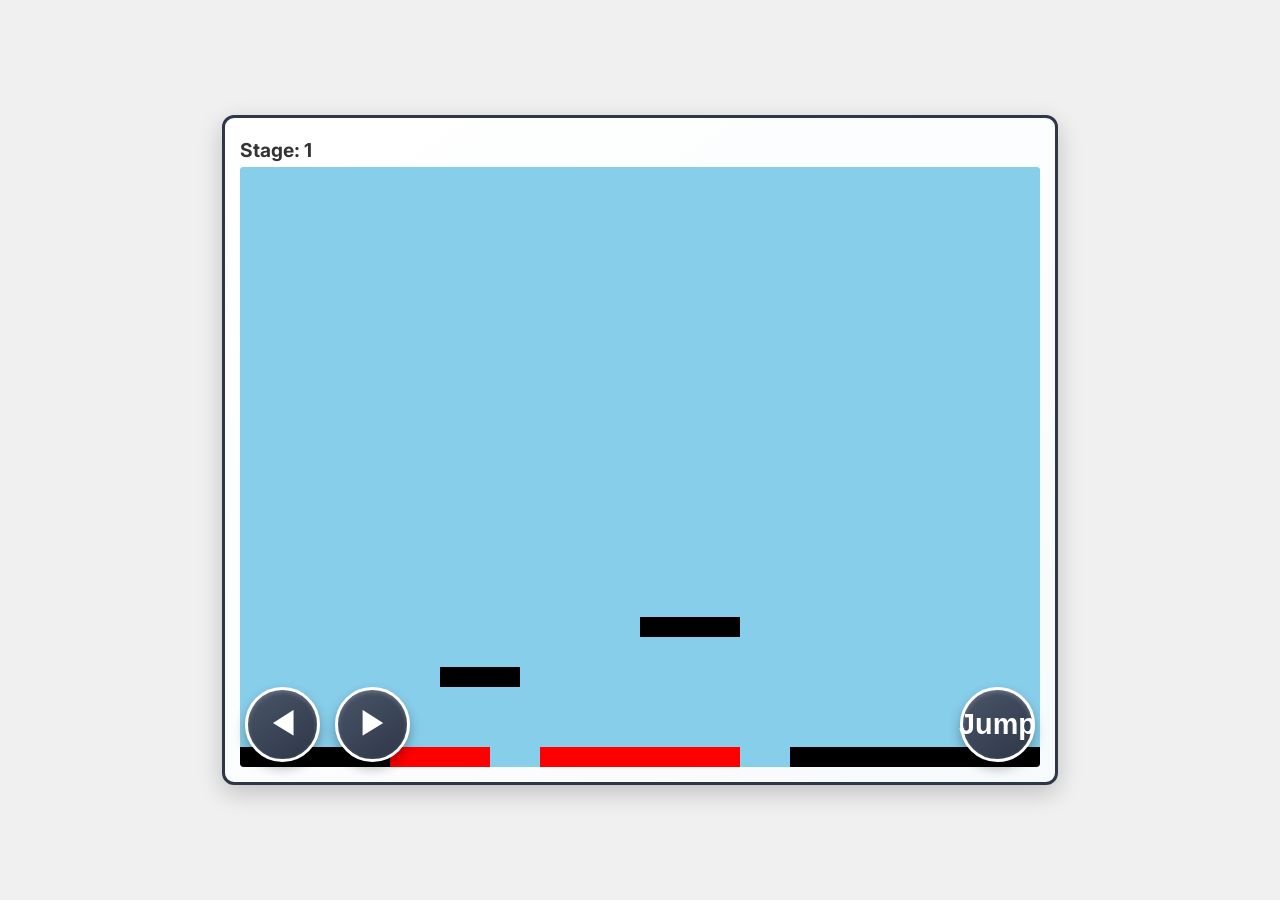
<file: inex.html>
<!DOCTYPE html>
<html lang="ja">
<head>
    <meta charset="UTF-8">
    <meta name="viewport" content="width=device-width, initial-scale=1.0">
    <title>ゲーム</title>
    <link href="https://fonts.googleapis.com/css2?family=Inter:wght@400;700&display=swap" rel="stylesheet">
    <style>
        body {
            font-family: 'Inter', sans-serif;
            display: flex;
            justify-content: center;
            align-items: center;
            min-height: 100vh;
            margin: 0;
            background-color: #f0f0f0;
            overflow: hidden;
            -webkit-user-select: none;
            -moz-user-select: none;
            -ms-user-select: none;
            user-select: none;
            -webkit-tap-highlight-color: transparent;
        }

        #game-container {
            border: 3px solid #2d3748;
            border-radius: 12px;
            box-shadow: 0 8px 25px rgba(0, 0, 0, 0.2);
            background: linear-gradient(145deg, #ffffff, #f7fafc);
            display: flex;
            flex-direction: column;
            align-items: center;
            padding: 15px;
            /* Responsive sizing */
            width: 90vw; /* Take up 90% of viewport width */
            max-width: 800px; /* But not larger than original game width */
            aspect-ratio: 4 / 3; /* Maintain 4:3 aspect ratio (800/600) */
            height: auto; /* Let height adjust based on aspect ratio */
            position: relative; /* For absolute positioning of controls */
        }

        canvas {
            background-color: #87CEEB;
            display: block;
            border-radius: 4px;
            touch-action: none;
            /* Fill the container */
            width: 100%;
            height: 100%;
        }

        #game-info {
            width: 100%;
            display: flex;
            justify-content: space-between;
            align-items: center;
            padding: 5px 10px;
            font-size: 1.2em; /* This font size will not scale with canvas, but with viewport */
            font-weight: bold;
            color: #333;
        }

        #game-clear-screen {
            position: absolute;
            top: 0;
            left: 0;
            width: 100%;
            height: 100%;
            background-color: rgba(0, 0, 0, 0.7);
            color: white;
            display: flex;
            flex-direction: column;
            justify-content: center;
            align-items: center;
            font-size: 2em;
            text-align: center;
            z-index: 100;
            border-radius: 8px;
        }

        #game-clear-screen p {
            margin: 10px 0;
            padding: 10px 20px;
            background-color: rgba(255, 255, 255, 0.1);
            border-radius: 5px;
        }

        /* On-screen controls styling */
        #on-screen-controls {
            position: absolute;
            bottom: 20px; /* Adjust as needed */
            left: 0;
            right: 0;
            padding: 0 20px;
            display: flex; /* Initially visible */
            justify-content: space-between;
            align-items: flex-end;
            z-index: 50; /* Above canvas, below clear screen */
            /* pointer-events is controlled by JS now */
        }

        #left-right-buttons {
            display: flex;
            gap: 15px; /* Space between left and right buttons */
        }

        .control-button {
            background: linear-gradient(145deg, #4a5568, #2d3748);
            color: white;
            border: 3px solid #ffffff;
            border-radius: 50%; /* Make them round */
            width: 75px; /* Size for touch targets */
            height: 75px;
            font-size: 1.8em;
            font-weight: bold;
            display: flex;
            justify-content: center;
            align-items: center;
            cursor: pointer;
            transition: all 0.2s ease;
            -webkit-tap-highlight-color: transparent; /* Remove tap highlight */
            box-shadow: 0 6px 12px rgba(0, 0, 0, 0.3), inset 0 2px 4px rgba(255, 255, 255, 0.2);
        }

        .control-button:active {
            background: linear-gradient(145deg, #2d3748, #1a202c);
            transform: scale(0.95) translateY(2px);
            box-shadow: 0 3px 6px rgba(0, 0, 0, 0.3), inset 0 2px 4px rgba(255, 255, 255, 0.1);
        }
    </style>
</head>
<body>
    <div id="game-container">
        <div id="game-info">
            <span id="stage-display">Stage: 1</span>
        </div>
        <canvas id="gameCanvas"></canvas>

        <!-- On-screen control buttons -->
        <div id="on-screen-controls">
            <div id="left-right-buttons">
                <button id="leftButton" class="control-button">◀</button>
                <button id="rightButton" class="control-button">▶</button>
            </div>
            <button id="jumpButton" class="control-button">Jump</button>
        </div>

        <div id="game-clear-screen" style="display:none;">
            <p>ゲームクリア！</p>
            <p>Enterキーで再スタート</p>
        </div>
    </div>

    <script>
        const canvas = document.getElementById('gameCanvas');
        const ctx = canvas.getContext('2d');
        const stageDisplay = document.getElementById('stage-display');
        const gameClearScreen = document.getElementById('game-clear-screen');

        // Get on-screen control elements
        const leftButton = document.getElementById('leftButton');
        const rightButton = document.getElementById('rightButton');
        const jumpButton = document.getElementById('jumpButton');
        // Fix: Changed 'onScreenControls' to 'on-screen-controls' to match HTML ID
        const onScreenControls = document.getElementById('on-screen-controls');

        // Internal game world dimensions (fixed, for game logic)
        const GAME_WORLD_WIDTH = 800;
        const GAME_WORLD_HEIGHT = 600;

        // Physics constants remain relative to game world
        const ACC = 0.5;
        const FRIC = -0.15;
        const PLAYER_START_Y_OFFSET = 50;

        // Game state constants
        const GAME_STATE_PLAYING = 0;
        const GAME_STATE_CLEAR = 1;

        let gameState = GAME_STATE_PLAYING;
        // True if the current input mode is keyboard, false for touch/mouse, or gamepad
        let inputMode = 'touch'; // 'touch', 'keyboard', 'gamepad'

        // Gamepad related variables
        let gamepadIndex = null; // Stores the index of the connected gamepad

        // Function to update canvas drawing dimensions
        function updateCanvasDrawingSize() {
            // Set the canvas element's internal resolution to its displayed size
            canvas.width = canvas.clientWidth;
            canvas.height = canvas.clientHeight;
        }

        // Initial setup
        updateCanvasDrawingSize();
        window.addEventListener('resize', updateCanvasDrawingSize);


        class Vec2 {
            constructor(x, y) {
                this.x = x;
                this.y = y;
            }
            add(other) {
                return new Vec2(this.x + other.x, this.y + other.y);
            }
            sub(other) {
                return new Vec2(this.x - other.x, this.y - other.y);
            }
            mul(scalar) {
                return new Vec2(this.x * scalar, this.y * scalar);
            }
            copy() {
                return new Vec2(this.x, this.y);
            }
        }

        class Player {
            constructor() {
                this.width = 30;
                this.height = 30;
                this.color = '#3DFFD0';
                this.pos = new Vec2(0, 0);
                this.vel = new Vec2(0, 0);
                this.acc = new Vec2(0, 0);
                this.onGround = false;
            }

            draw() {
                // Calculate scaling factors for drawing
                const scaleX = canvas.width / GAME_WORLD_WIDTH;
                const scaleY = canvas.height / GAME_WORLD_HEIGHT;

                ctx.fillStyle = this.color;
                ctx.fillRect(
                    (this.pos.x - this.width / 2) * scaleX,
                    (this.pos.y - this.height / 2) * scaleY,
                    this.width * scaleX,
                    this.height * scaleY
                );
            }

            handleKeys(keysPressed) {
                this.acc.x = 0;
                if (keysPressed['ArrowLeft'] || keysPressed['a']) {
                    this.acc.x = -ACC * 1.5;
                }
                if (keysPressed['ArrowRight'] || keysPressed['d']) {
                    this.acc.x = ACC * 1.5;
                }
            }

            jump() {
                if (this.onGround) {
                    this.vel.y = -10;
                    this.onGround = false;
                }
            }

            update(platforms, spikes, gameManager, keysPressed) {
                this.handleKeys(keysPressed);
                this.acc.x += this.vel.x * FRIC;
                this.acc.y = ACC;

                this.vel.x += this.acc.x;
                this.pos.x += this.vel.x + 0.5 * this.acc.x;

                // Boundary checks relative to GAME_WORLD_WIDTH
                if (this.pos.x < this.width / 2) {
                    this.pos.x = this.width / 2;
                    this.vel.x = 0;
                }
                if (this.pos.x > GAME_WORLD_WIDTH - this.width / 2) {
                    gameManager.nextStage();
                    return;
                }

                platforms.forEach(platform => {
                    if (this.checkCollision(this.pos.x, this.pos.y, platform)) {
                        if (this.vel.x > 0) {
                            this.pos.x = platform.x - this.width / 2;
                        } else if (this.vel.x < 0) {
                            this.pos.x = platform.x + platform.width + this.width / 2;
                        }
                        this.vel.x = 0;
                    }
                });

                this.vel.y += this.acc.y;
                this.pos.y += this.vel.y + 0.5 * this.acc.y;
                
                this.onGround = false;
                platforms.forEach(platform => {
                    if (this.checkCollision(this.pos.x, this.pos.y, platform)) {
                        if (this.vel.y > 0) {
                            this.pos.y = platform.y - this.height / 2;
                            this.vel.y = 0;
                            this.onGround = true;
                        } else if (this.vel.y < 0) {
                            this.pos.y = platform.y + platform.height + this.height / 2;
                            this.vel.y = 0;
                        }
                    }
                });

                spikes.forEach(spike => {
                    if (this.checkCollision(this.pos.x, this.pos.y, spike)) {
                        gameManager.resetCurrentStage();
                        return;
                    }
                });

                // Fall detection relative to GAME_WORLD_HEIGHT
                if (this.pos.y > GAME_WORLD_HEIGHT + this.height / 2) {
                    gameManager.resetCurrentStage();
                    return;
                }
            }

            checkCollision(playerX, playerY, obj) {
                const playerLeft = playerX - this.width / 2;
                const playerRight = playerX + this.width / 2;
                const playerTop = playerY - this.height / 2;
                const playerBottom = playerY + this.height / 2;

                const objLeft = obj.x;
                const objRight = obj.x + obj.width;
                const objTop = obj.y;
                const objBottom = obj.y + obj.height;

                return playerRight > objLeft && playerLeft < objRight &&
                       playerBottom > objTop && playerTop < objBottom;
            }
        }

        class Platform {
            constructor(x, y, width, height) {
                this.x = x;
                this.y = y;
                this.width = width;
                this.height = height;
                this.color = '#000000';
            }

            draw() {
                const scaleX = canvas.width / GAME_WORLD_WIDTH;
                const scaleY = canvas.height / GAME_WORLD_HEIGHT;
                ctx.fillStyle = this.color;
                ctx.fillRect(this.x * scaleX, this.y * scaleY, this.width * scaleX, this.height * scaleY);
            }
        }

        class Spike {
            constructor(x, y, width, height) {
                this.x = x;
                this.y = y;
                this.width = width;
                this.height = height;
                this.color = '#FF0000';
            }

            draw() {
                const scaleX = canvas.width / GAME_WORLD_WIDTH;
                const scaleY = canvas.height / GAME_WORLD_HEIGHT;
                ctx.fillStyle = this.color;
                ctx.fillRect(this.x * scaleX, this.y * scaleY, this.width * scaleX, this.height * scaleY);
            }
        }

        class GameManager {
            constructor() {
                this.player = new Player();
                this.platforms = [];
                this.spikes = [];
                this.currentStageIndex = 0;
                this.playerStartPosCurrentStage = new Vec2(0, 0);

                this.BASE_STAGE_PATTERNS = [
                    // Stage 1: Basic platforms with a few gaps and spikes on the ground.
                    {
                        platforms: [
                            [0, GAME_WORLD_HEIGHT - 20, 150, 20],
                            [200, GAME_WORLD_HEIGHT - 100, 80, 20],
                            [400, GAME_WORLD_HEIGHT - 150, 100, 20],
                            [550, GAME_WORLD_HEIGHT - 20, 250, 20]
                        ],
                        spikes: [
                            [150, GAME_WORLD_HEIGHT - 20, 100, 20],
                            [300, GAME_WORLD_HEIGHT - 20, 200, 20]
                        ],
                        start_pos: new Vec2(50, GAME_WORLD_HEIGHT - PLAYER_START_Y_OFFSET)
                    },
                    // Stage 2: Longer ground platform with elevated platforms and a few ground spikes.
                    {
                        platforms: [
                            [0, GAME_WORLD_HEIGHT - 20, GAME_WORLD_WIDTH, 20],
                            [100, GAME_WORLD_HEIGHT - 100, 150, 20],
                            [300, GAME_WORLD_HEIGHT - 180, 120, 20],
                            [550, GAME_WORLD_HEIGHT - 100, 100, 20],
                            [700, GAME_WORLD_HEIGHT - 200, 80, 20]
                        ],
                        spikes: [
                            [200, GAME_WORLD_HEIGHT - 40, 50, 20],
                            [400, GAME_WORLD_HEIGHT - 140, 50, 20]
                        ],
                        start_pos: new Vec2(50, GAME_WORLD_HEIGHT - PLAYER_START_Y_OFFSET)
                    },
                    // Stage 3: Multiple elevated platforms with varying heights and scattered spikes.
                    {
                        platforms: [
                            [0, GAME_WORLD_HEIGHT - 20, GAME_WORLD_WIDTH, 20],
                            [50, GAME_WORLD_HEIGHT - 150, 100, 20],
                            [250, GAME_WORLD_HEIGHT - 250, 150, 20],
                            [450, GAME_WORLD_HEIGHT - 150, 100, 20],
                            [600, GAME_WORLD_HEIGHT - 300, 180, 20]
                        ],
                        spikes: [
                            [100, GAME_WORLD_HEIGHT - 40, 50, 20],
                            [300, GAME_WORLD_HEIGHT - 200, 50, 20],
                            [650, GAME_WORLD_HEIGHT - 40, 50, 20]
                        ],
                        start_pos: new Vec2(50, GAME_WORLD_HEIGHT - PLAYER_START_Y_OFFSET)
                    },
                    // Stage 4: Ground level with several spike pits. Requires precise jumps.
                    {
                        platforms: [
                            [0, GAME_WORLD_HEIGHT - 20, 100, 20],
                            [200, GAME_WORLD_HEIGHT - 20, 100, 20],
                            [400, GAME_WORLD_HEIGHT - 20, 100, 20],
                            [600, GAME_WORLD_HEIGHT - 20, 200, 20]
                        ],
                        spikes: [
                            [100, GAME_WORLD_HEIGHT - 20, 100, 20],
                            [300, GAME_WORLD_HEIGHT - 20, 100, 20],
                            [500, GAME_WORLD_HEIGHT - 20, 100, 20]
                        ],
                        start_pos: new Vec2(50, GAME_WORLD_HEIGHT - PLAYER_START_Y_OFFSET)
                    },
                    // Stage 5: Ascending platforms with spikes below, requiring careful vertical movement.
                    {
                        platforms: [
                            [0, GAME_WORLD_HEIGHT - 20, 100, 20],
                            [150, GAME_WORLD_HEIGHT - 80, 100, 20],
                            [300, GAME_WORLD_HEIGHT - 140, 100, 20],
                            [450, GAME_WORLD_HEIGHT - 200, 100, 20],
                            [600, GAME_WORLD_HEIGHT - 260, 150, 20]
                        ],
                        spikes: [
                            [100, GAME_WORLD_HEIGHT - 40, 20, 20],
                            [200, GAME_WORLD_HEIGHT - 100, 20, 20],
                            [350, GAME_WORLD_HEIGHT - 160, 20, 20]
                        ],
                        start_pos: new Vec2(50, GAME_WORLD_HEIGHT - PLAYER_START_Y_OFFSET)
                    },
                    // Stage 6: Mixed height platforms with spikes strategically placed.
                    {
                        platforms: [
                            [0, GAME_WORLD_HEIGHT - 20, 150, 20],
                            [200, GAME_WORLD_HEIGHT - 100, 100, 20],
                            [350, GAME_WORLD_HEIGHT - 20, 150, 20],
                            [550, GAME_WORLD_HEIGHT - 100, 100, 20],
                            [700, GAME_WORLD_HEIGHT - 180, 100, 20]
                        ],
                        spikes: [
                            [100, GAME_WORLD_HEIGHT - 40, 50, 20],
                            [225, GAME_WORLD_HEIGHT - 120, 50, 20],
                            [400, GAME_WORLD_HEIGHT - 40, 50, 20]
                        ],
                        start_pos: new Vec2(50, GAME_WORLD_HEIGHT - PLAYER_START_Y_OFFSET)
                    },
                    // Stage 7: Alternating high and low platforms with spikes.
                    {
                        platforms: [
                            [0, GAME_WORLD_HEIGHT - 20, 100, 20],
                            [150, GAME_WORLD_HEIGHT - 100, 100, 20],
                            [300, GAME_WORLD_HEIGHT - 20, 100, 20],
                            [450, GAME_WORLD_HEIGHT - 100, 100, 20],
                            [600, GAME_WORLD_HEIGHT - 20, 200, 20]
                        ],
                        spikes: [
                            [175, GAME_WORLD_HEIGHT - 120, 50, 20],
                            [325, GAME_WORLD_HEIGHT - 40, 50, 20],
                            [475, GAME_WORLD_HEIGHT - 120, 50, 20]
                        ],
                        start_pos: new Vec2(50, GAME_WORLD_HEIGHT - PLAYER_START_Y_OFFSET)
                    },
                    // Stage 8: Stepping stone platforms with spikes in between.
                    {
                        platforms: [
                            [0, GAME_WORLD_HEIGHT - 20, 100, 20],
                            [150, GAME_WORLD_HEIGHT - 80, 80, 20],
                            [280, GAME_WORLD_HEIGHT - 140, 80, 20],
                            [410, GAME_WORLD_HEIGHT - 200, 80, 20],
                            [540, GAME_WORLD_HEIGHT - 260, 100, 20],
                            [680, GAME_WORLD_HEIGHT - 320, 120, 20]
                        ],
                        spikes: [
                            [100, GAME_WORLD_HEIGHT - 20, 50, 20],
                            [230, GAME_WORLD_HEIGHT - 80, 50, 20],
                            [360, GAME_WORLD_HEIGHT - 140, 50, 20],
                            [490, GAME_WORLD_HEIGHT - 200, 50, 20],
                            [620, GAME_WORLD_HEIGHT - 260, 50, 20]
                        ],
                        start_pos: new Vec2(50, GAME_WORLD_HEIGHT - PLAYER_START_Y_OFFSET)
                    },
                    // Stage 9: Narrow platforms with spikes in gaps, challenging precision.
                    {
                        platforms: [
                            [0, GAME_WORLD_HEIGHT - 20, 80, 20],
                            [150, GAME_WORLD_HEIGHT - 80, 60, 20],
                            [280, GAME_WORLD_HEIGHT - 140, 60, 20],
                            [400, GAME_WORLD_HEIGHT - 200, 60, 20],
                            [550, GAME_WORLD_HEIGHT - 260, 80, 20],
                            [700, GAME_WORLD_HEIGHT - 320, 100, 20]
                        ],
                        spikes: [
                            [100, GAME_WORLD_HEIGHT - 40, 50, 20],
                            [220, GAME_WORLD_HEIGHT - 100, 60, 20],
                            [370, GAME_WORLD_HEIGHT - 160, 50, 20],
                            [480, GAME_WORLD_HEIGHT - 220, 70, 20]
                        ],
                        start_pos: new Vec2(40, GAME_WORLD_HEIGHT - PLAYER_START_Y_OFFSET)
                    },
                    // Stage 10: V-shaped spike pits on the ground.
                    {
                        platforms: [
                            [0, GAME_WORLD_HEIGHT - 20, 80, 20],
                            [150, GAME_WORLD_HEIGHT - 100, 50, 20],
                            [250, GAME_WORLD_HEIGHT - 180, 50, 20],
                            [350, GAME_WORLD_HEIGHT - 260, 50, 20],
                            [450, GAME_WORLD_HEIGHT - 180, 50, 20],
                            [550, GAME_WORLD_HEIGHT - 100, 50, 20],
                            [650, GAME_WORLD_HEIGHT - 20, 150, 20]
                        ],
                        spikes: [
                            [80, GAME_WORLD_HEIGHT - 20, 70, 20],
                            [200, GAME_WORLD_HEIGHT - 20, 50, 20],
                            [300, GAME_WORLD_HEIGHT - 20, 50, 20],
                            [400, GAME_WORLD_HEIGHT - 20, 50, 20],
                            [500, GAME_WORLD_HEIGHT - 20, 50, 20],
                            [600, GAME_WORLD_HEIGHT - 20, 50, 20]
                        ],
                        start_pos: new Vec2(40, GAME_WORLD_HEIGHT - PLAYER_START_Y_OFFSET)
                    },
                    // Stage 11: Ascending platforms with ground spikes.
                    {
                        platforms: [
                            [0, GAME_WORLD_HEIGHT - 20, 100, 20],
                            [200, GAME_WORLD_HEIGHT - 100, 80, 20],
                            [350, GAME_WORLD_HEIGHT - 180, 80, 20],
                            [500, GAME_WORLD_HEIGHT - 260, 80, 20],
                            [650, GAME_WORLD_HEIGHT - 20, 150, 20]
                        ],
                        spikes: [
                            [100, GAME_WORLD_HEIGHT - 20, 100, 20],
                            [280, GAME_WORLD_HEIGHT - 20, 70, 20],
                            [430, GAME_WORLD_HEIGHT - 20, 70, 20],
                            [580, GAME_WORLD_HEIGHT - 20, 70, 20]
                        ],
                        start_pos: new Vec2(50, GAME_WORLD_HEIGHT - PLAYER_START_Y_OFFSET)
                    },
                    // Stage 12: Stair-like platforms with small spikes on each step.
                    {
                        platforms: [
                            [0, GAME_WORLD_HEIGHT - 20, 80, 20],
                            [100, GAME_WORLD_HEIGHT - 60, 80, 20],
                            [200, GAME_WORLD_HEIGHT - 100, 80, 20],
                            [300, GAME_WORLD_HEIGHT - 140, 80, 20],
                            [400, GAME_WORLD_HEIGHT - 180, 80, 20],
                            [500, GAME_WORLD_HEIGHT - 220, 80, 20],
                            [600, GAME_WORLD_HEIGHT - 260, 200, 20]
                        ],
                        spikes: [
                            [80, GAME_WORLD_HEIGHT - 40, 20, 20],
                            [150, GAME_WORLD_HEIGHT - 80, 20, 20],
                            [250, GAME_WORLD_HEIGHT - 120, 20, 20],
                            [350, GAME_WORLD_HEIGHT - 160, 20, 20],
                            [450, GAME_WORLD_HEIGHT - 200, 20, 20],
                            [550, GAME_WORLD_HEIGHT - 240, 20, 20]
                        ],
                        start_pos: new Vec2(40, GAME_WORLD_HEIGHT - PLAYER_START_Y_OFFSET)
                    },
                    // Stage 13: High platforms with spikes in the gaps, requiring long jumps.
                    {
                        platforms: [
                            [0, GAME_WORLD_HEIGHT - 20, 100, 20],
                            [150, GAME_WORLD_HEIGHT - 100, 80, 20],
                            [300, GAME_WORLD_HEIGHT - 180, 80, 20],
                            [450, GAME_WORLD_HEIGHT - 260, 80, 20],
                            [600, GAME_WORLD_HEIGHT - 340, 100, 20],
                            [700, GAME_WORLD_HEIGHT - 20, 100, 20]
                        ],
                        spikes: [
                            [100, GAME_WORLD_HEIGHT - 40, 50, 20],
                            [200, GAME_WORLD_HEIGHT - 120, 50, 20],
                            [350, GAME_WORLD_HEIGHT - 200, 50, 20],
                            [500, GAME_WORLD_HEIGHT - 280, 50, 20],
                            [650, GAME_WORLD_HEIGHT - 360, 50, 20]
                        ],
                        start_pos: new Vec2(50, GAME_WORLD_HEIGHT - PLAYER_START_Y_OFFSET)
                    },
                    // Stage 14: Descending platforms with spikes below.
                    {
                        platforms: [
                            [0, GAME_WORLD_HEIGHT - 20, 150, 20],
                            [200, GAME_WORLD_HEIGHT - 80, 100, 20],
                            [350, GAME_WORLD_HEIGHT - 140, 100, 20],
                            [500, GAME_WORLD_HEIGHT - 200, 100, 20],
                            [650, GAME_WORLD_HEIGHT - 260, 150, 20]
                        ],
                        spikes: [
                            [150, GAME_WORLD_HEIGHT - 40, 50, 20],
                            [300, GAME_WORLD_HEIGHT - 100, 50, 20],
                            [450, GAME_WORLD_HEIGHT - 160, 50, 20],
                            [600, GAME_WORLD_HEIGHT - 220, 50, 20]
                        ],
                        start_pos: new Vec2(50, GAME_WORLD_HEIGHT - PLAYER_START_Y_OFFSET)
                    },
                    // Stage 15: Small, scattered platforms with spikes, requiring precise movement.
                    {
                        platforms: [
                            [0, GAME_WORLD_HEIGHT - 20, 50, 20],
                            [100, GAME_WORLD_HEIGHT - 80, 50, 20],
                            [200, GAME_WORLD_HEIGHT - 140, 50, 20],
                            [300, GAME_WORLD_HEIGHT - 200, 50, 20],
                            [400, GAME_WORLD_HEIGHT - 260, 50, 20],
                            [500, GAME_WORLD_HEIGHT - 320, 50, 20],
                            [600, GAME_WORLD_HEIGHT - 380, 200, 20]
                        ],
                        spikes: [
                            [70, GAME_WORLD_HEIGHT - 40, 30, 20],
                            [170, GAME_WORLD_HEIGHT - 100, 30, 20],
                            [270, GAME_WORLD_HEIGHT - 160, 30, 20],
                            [370, GAME_WORLD_HEIGHT - 220, 30, 20],
                            [470, GAME_WORLD_HEIGHT - 280, 30, 20],
                            [570, GAME_WORLD_HEIGHT - 340, 30, 20]
                        ],
                        start_pos: new Vec2(25, GAME_WORLD_HEIGHT - PLAYER_START_Y_OFFSET)
                    },
                    // Stage 16: Ground platforms with gaps and elevated platforms in the middle.
                    {
                        platforms: [
                            [0, GAME_WORLD_HEIGHT - 20, 150, 20],
                            [250, GAME_WORLD_HEIGHT - 100, 100, 20],
                            [450, GAME_WORLD_HEIGHT - 100, 100, 20],
                            [650, GAME_WORLD_HEIGHT - 20, 150, 20]
                        ],
                        spikes: [
                            [150, GAME_WORLD_HEIGHT - 20, 100, 20],
                            [350, GAME_WORLD_HEIGHT - 20, 100, 20],
                            [550, GAME_WORLD_HEIGHT - 20, 100, 20]
                        ],
                        start_pos: new Vec2(50, GAME_WORLD_HEIGHT - PLAYER_START_Y_OFFSET)
                    },
                    // Stage 17: Similar to Stage 7 but with different spike placements.
                    {
                        platforms: [
                            [0, GAME_WORLD_HEIGHT - 20, 100, 20],
                            [150, GAME_WORLD_HEIGHT - 100, 100, 20],
                            [300, GAME_WORLD_HEIGHT - 180, 100, 20],
                            [450, GAME_WORLD_HEIGHT - 100, 100, 20],
                            [600, GAME_WORLD_HEIGHT - 20, 200, 20]
                        ],
                        spikes: [
                            [175, GAME_WORLD_HEIGHT - 120, 50, 20],
                            [325, GAME_WORLD_HEIGHT - 200, 50, 20],
                            [475, GAME_WORLD_HEIGHT - 120, 50, 20]
                        ],
                        start_pos: new Vec2(50, GAME_WORLD_HEIGHT - PLAYER_START_Y_OFFSET)
                    },
                    // Stage 18: Ascending stair-like platforms with more frequent small spikes.
                    {
                        platforms: [
                            [0, GAME_WORLD_HEIGHT - 20, 80, 20],
                            [80, GAME_WORLD_HEIGHT - 60, 80, 20],
                            [160, GAME_WORLD_HEIGHT - 100, 80, 20],
                            [240, GAME_WORLD_HEIGHT - 140, 80, 20],
                            [320, GAME_WORLD_HEIGHT - 180, 80, 20],
                            [400, GAME_WORLD_HEIGHT - 220, 80, 20],
                            [480, GAME_WORLD_HEIGHT - 260, 320, 20]
                        ],
                        spikes: [
                            [80, GAME_WORLD_HEIGHT - 40, 20, 20],
                            [120, GAME_WORLD_HEIGHT - 80, 20, 20],
                            [200, GAME_WORLD_HEIGHT - 120, 20, 20],
                            [280, GAME_WORLD_HEIGHT - 160, 20, 20],
                            [360, GAME_WORLD_HEIGHT - 200, 20, 20],
                            [440, GAME_WORLD_HEIGHT - 240, 20, 20]
                        ],
                        start_pos: new Vec2(40, GAME_WORLD_HEIGHT - PLAYER_START_Y_OFFSET)
                    },
                    // Stage 19: Long ground platform with multiple spike sections.
                    {
                        platforms: [
                            [0, GAME_WORLD_HEIGHT - 20, GAME_WORLD_WIDTH, 20]
                        ],
                        spikes: [
                            [100, GAME_WORLD_HEIGHT - 40, 30, 20],
                            [250, GAME_WORLD_HEIGHT - 40, 30, 20],
                            [400, GAME_WORLD_HEIGHT - 40, 30, 20],
                            [550, GAME_WORLD_HEIGHT - 40, 30, 20],
                            [700, GAME_WORLD_HEIGHT - 40, 30, 20]
                        ],
                        start_pos: new Vec2(50, GAME_WORLD_HEIGHT - PLAYER_START_Y_OFFSET)
                    },
                    // Stage 20: Ascending platforms with spikes in the gaps.
                    {
                        platforms: [
                            [0, GAME_WORLD_HEIGHT - 20, 80, 20],
                            [150, GAME_WORLD_HEIGHT - 80, 60, 20],
                            [280, GAME_WORLD_HEIGHT - 140, 60, 20],
                            [410, GAME_WORLD_HEIGHT - 200, 60, 20],
                            [540, GAME_WORLD_HEIGHT - 260, 80, 20],
                            [700, GAME_WORLD_HEIGHT - 320, 100, 20]
                        ],
                        spikes: [
                            [100, GAME_WORLD_HEIGHT - 20, 50, 20],
                            [200, GAME_WORLD_HEIGHT - 100, 50, 20],
                            [330, GAME_WORLD_HEIGHT - 160, 50, 20],
                            [460, GAME_WORLD_HEIGHT - 220, 50, 20],
                            [590, GAME_WORLD_HEIGHT - 280, 50, 20]
                        ],
                        start_pos: new Vec2(40, GAME_WORLD_HEIGHT - PLAYER_START_Y_OFFSET)
                    },
                    // Stage 21: Descending platforms with spikes below.
                    {
                        platforms: [
                            [0, GAME_WORLD_HEIGHT - 20, 80, 20],
                            [150, GAME_WORLD_HEIGHT - 80, 60, 20],
                            [300, GAME_WORLD_HEIGHT - 140, 60, 20],
                            [450, GAME_WORLD_HEIGHT - 200, 60, 20],
                            [600, GAME_WORLD_HEIGHT - 260, 80, 20],
                            [700, GAME_WORLD_HEIGHT - 320, 100, 20]
                        ],
                        spikes: [
                            [100, GAME_WORLD_HEIGHT - 40, 50, 20],
                            [220, GAME_WORLD_HEIGHT - 100, 60, 20],
                            [370, GAME_WORLD_HEIGHT - 160, 50, 20],
                            [480, GAME_WORLD_HEIGHT - 220, 70, 20]
                        ],
                        start_pos: new Vec2(40, GAME_WORLD_HEIGHT - PLAYER_START_Y_OFFSET)
                    },
                    // Stage 22: Small, evenly spaced platforms with spikes in between.
                    {
                        platforms: [
                            [0, GAME_WORLD_HEIGHT - 20, 50, 20],
                            [100, GAME_WORLD_HEIGHT - 20, 50, 20],
                            [200, GAME_WORLD_HEIGHT - 20, 50, 20],
                            [300, GAME_WORLD_HEIGHT - 20, 50, 20],
                            [400, GAME_WORLD_HEIGHT - 20, 50, 20],
                            [500, GAME_WORLD_HEIGHT - 20, 50, 20],
                            [600, GAME_WORLD_HEIGHT - 20, 50, 20],
                            [700, GAME_WORLD_HEIGHT - 20, 100, 20]
                        ],
                        spikes: [
                            [50, GAME_WORLD_HEIGHT - 20, 50, 20],
                            [150, GAME_WORLD_HEIGHT - 20, 50, 20],
                            [250, GAME_WORLD_HEIGHT - 20, 50, 20],
                            [350, GAME_WORLD_HEIGHT - 20, 50, 20],
                            [450, GAME_WORLD_HEIGHT - 20, 50, 20],
                            [550, GAME_WORLD_HEIGHT - 20, 50, 20],
                            [650, GAME_WORLD_HEIGHT - 20, 50, 20]
                        ],
                        start_pos: new Vec2(25, GAME_WORLD_HEIGHT - PLAYER_START_Y_OFFSET)
                    },
                    // Stage 23: V-shaped platforms with spikes, requiring precise jumps.
                    {
                        platforms: [
                            [0, GAME_WORLD_HEIGHT - 20, 50, 20],
                            [100, GAME_WORLD_HEIGHT - 100, 50, 20],
                            [200, GAME_WORLD_HEIGHT - 180, 50, 20],
                            [300, GAME_WORLD_HEIGHT - 240, 50, 20],
                            [400, GAME_WORLD_HEIGHT - 220, 50, 20],
                            [500, GAME_WORLD_HEIGHT - 120, 50, 20],
                            [600, GAME_WORLD_HEIGHT - 20, 200, 20]
                        ],
                        spikes: [
                            [50, GAME_WORLD_HEIGHT - 20, 50, 20],
                            [150, GAME_WORLD_HEIGHT - 20, 50, 20],
                            [250, GAME_WORLD_HEIGHT - 20, 50, 20],
                            [350, GAME_WORLD_HEIGHT - 20, 50, 20],
                            [450, GAME_WORLD_HEIGHT - 20, 50, 20],
                            [550, GAME_WORLD_HEIGHT - 20, 50, 20]
                        ],
                        start_pos: new Vec2(25, GAME_WORLD_HEIGHT - PLAYER_START_Y_OFFSET)
                    },
                    // Stage 24: Two long platforms, one with spikes, the other elevated with spikes.
                    {
                        platforms: [
                            [0, GAME_WORLD_HEIGHT - 20, GAME_WORLD_WIDTH, 20],
                            [0, GAME_WORLD_HEIGHT - 185, GAME_WORLD_WIDTH, 20] // Further moved down from -130 to -100
                        ],
                        spikes: [
                            [100, GAME_WORLD_HEIGHT - 40, 50, 20],
                            [150, GAME_WORLD_HEIGHT - 40, 50, 20],
                            [250, GAME_WORLD_HEIGHT - 40, 50, 20],
                            [350, GAME_WORLD_HEIGHT - 40, 50, 20],
                            [450, GAME_WORLD_HEIGHT - 40, 50, 20],
                            [550, GAME_WORLD_HEIGHT - 40, 50, 20],
                            [650, GAME_WORLD_HEIGHT - 40, 50, 20],
                            [50, GAME_WORLD_HEIGHT - 165, 50, 20], // Further moved down from -110 to -80
                            [150, GAME_WORLD_HEIGHT - 165, 50, 20],
                            [250, GAME_WORLD_HEIGHT - 165, 50, 20],
                            [350, GAME_WORLD_HEIGHT - 165, 50, 20],
                            [450, GAME_WORLD_HEIGHT - 165, 50, 20],
                            [550, GAME_WORLD_HEIGHT - 165, 50, 20],
                            [650, GAME_WORLD_HEIGHT - 165, 50, 20]
                        ],
                        start_pos: new Vec2(50, GAME_WORLD_HEIGHT - PLAYER_START_Y_OFFSET)
                    },
                    // Stage 25: Very high ascending platforms with spikes, requiring long and precise jumps.
                    {
                        platforms: [
                            [0, GAME_WORLD_HEIGHT - 20, 100, 20],
                            [150, GAME_WORLD_HEIGHT - 100, 60, 20],
                            [250, GAME_WORLD_HEIGHT - 150, 60, 20],
                            [350, GAME_WORLD_HEIGHT - 200, 60, 20], // Moved up from -260
                            [450, GAME_WORLD_HEIGHT - 240, 80, 20], // Moved up from -340
                            [600, GAME_WORLD_HEIGHT - 320, 100, 20]  // Moved up from -420
                        ],
                        spikes: [
                            [100, GAME_WORLD_HEIGHT - 40, 50, 20],
                            [200, GAME_WORLD_HEIGHT - 120, 50, 20],
                            [300, GAME_WORLD_HEIGHT - 170, 50, 20], // Moved up from -200
                            [400, GAME_WORLD_HEIGHT - 260, 50, 20], // Moved up from -280
                            [600, GAME_WORLD_HEIGHT - 320, 50, 20]  // Moved up from -360
                        ],
                        start_pos: new Vec2(50, GAME_WORLD_HEIGHT - PLAYER_START_Y_OFFSET)
                    }
                ];

                this.NUM_BASE_PATTERNS = this.BASE_STAGE_PATTERNS.length; // 修正: PATTERNS に修正
                this.TOTAL_STAGES = 25;

                this.loadStage(this.currentStageIndex);
            }

            loadStage(index) {
                if (index >= this.TOTAL_STAGES) {
                    gameState = GAME_STATE_CLEAR;
                    console.log("ゲームクリア！おめでとうございます！");
                    gameClearScreen.style.display = 'flex';
                    return;
                }

                this.currentStageIndex = index;
                stageDisplay.textContent = `Stage: ${this.currentStageIndex + 1}`;
                gameClearScreen.style.display = 'none'; // Ensure clear screen is hidden

                const stageConfig = this.BASE_STAGE_PATTERNS[index % this.NUM_BASE_PATTERNS];

                this.platforms = [];
                this.spikes = [];

                stageConfig.platforms.forEach(p => {
                    this.platforms.push(new Platform(p[0], p[1], p[2], p[3]));
                });

                stageConfig.spikes.forEach(s => {
                    this.spikes.push(new Spike(s[0], s[1], s[2], s[3]));
                });

                this.player.pos = stageConfig.start_pos.copy();
                this.player.vel = new Vec2(0, 0);
                this.player.acc = new Vec2(0, 0);
                this.player.onGround = false;
                this.playerStartPosCurrentStage = stageConfig.start_pos.copy();
            }

            nextStage() {
                this.loadStage(this.currentStageIndex + 1);
            }

            resetCurrentStage() {
                console.log(`リセット！ステージ ${this.currentStageIndex + 1} の最初に戻ります。`);
                this.player.pos = this.playerStartPosCurrentStage.copy();
                this.player.vel = new Vec2(0, 0);
                this.player.acc = new Vec2(0, 0);
                this.player.onGround = false;
                gameClearScreen.style.display = 'none'; // Ensure clear screen is hidden on reset
            }
        }

        const gameManager = new GameManager();
        const keysPressed = {};
        
        // Function to control button visibility and pointer events
        function setButtonVisibility(visible) {
            if (visible) {
                onScreenControls.style.display = 'flex';
                onScreenControls.style.pointerEvents = 'auto'; // Enable pointer events
            } else {
                onScreenControls.style.display = 'none';
                onScreenControls.style.pointerEvents = 'none'; // Disable pointer events
            }
        }

        // Initial state: buttons visible
        setButtonVisibility(true);

        // --- Gamepad Event Listeners ---
        window.addEventListener("gamepadconnected", (e) => {
            console.log("Gamepad connected at index %d: %s. %d buttons, %d axes.",
                e.gamepad.index, e.gamepad.id,
                e.gamepad.buttons.length, e.gamepad.axes.length);
            gamepadIndex = e.gamepad.index;
            inputMode = 'gamepad';
            setButtonVisibility(false); // Hide on-screen buttons when gamepad connects
        });

        window.addEventListener("gamepaddisconnected", (e) => {
            console.log("Gamepad disconnected from index %d: %s",
                e.gamepad.index, e.gamepad.id);
            if (gamepadIndex === e.gamepad.index) {
                gamepadIndex = null;
                inputMode = 'touch'; // Revert to touch mode if gamepad disconnected
                setButtonVisibility(true); // Show on-screen buttons
            }
        });

        // --- Keyboard Event Listeners ---
        document.addEventListener('keydown', (e) => {
            if (inputMode !== 'keyboard') { // Only switch mode if not already in keyboard mode
                inputMode = 'keyboard';
                setButtonVisibility(false); // Hide buttons
            }
            keysPressed[e.key] = true;
            if (gameState === GAME_STATE_PLAYING) {
                if (e.key === 'ArrowUp' || e.key === 'w') {
                    gameManager.player.jump();
                }
                if (e.key === ' ' && e.shiftKey) { // Debug next stage
                    gameManager.nextStage();
                }
            } else if (gameState === GAME_STATE_CLEAR) {
                gameClearScreen.style.display = 'none'; // Hide clear screen immediately on restart attempt
                gameManager.currentStageIndex = 0;
                gameState = GAME_STATE_PLAYING;
                gameManager.loadStage(gameManager.currentStageIndex);
            }
        });

        document.addEventListener('keyup', (e) => {
            keysPressed[e.key] = false;
            // Input mode is not changed on keyup, only on keydown or touch/gamepad input
        });

        // --- On-screen Button Event Handlers ---
        // Function to handle button press (both mouse and touch)
        function handleButtonPress(key) {
            if (gameState === GAME_STATE_PLAYING) {
                // If a button is pressed, assume touch mode and show buttons
                if (inputMode !== 'touch') {
                    inputMode = 'touch';
                    setButtonVisibility(true); // Show buttons
                }
                keysPressed[key] = true;
                if (key === 'ArrowUp') { // Only jump on press, not continuous hold
                    gameManager.player.jump();
                }
            }
        }

        // Function to handle button release (both mouse and touch)
        function handleButtonRelease(key) {
            if (gameState === GAME_STATE_PLAYING) {
                keysPressed[key] = false;
            }
        }

        // Attach event listeners for each on-screen button
        // Left Button
        leftButton.addEventListener('mousedown', () => handleButtonPress('ArrowLeft'));
        leftButton.addEventListener('mouseup', () => handleButtonRelease('ArrowLeft'));
        leftButton.addEventListener('mouseleave', () => handleButtonRelease('ArrowLeft')); // If mouse drags off button
        leftButton.addEventListener('touchstart', (e) => { e.preventDefault(); handleButtonPress('ArrowLeft'); }, { passive: false });
        leftButton.addEventListener('touchend', (e) => { e.preventDefault(); handleButtonRelease('ArrowLeft'); }, { passive: false });

        // Right Button
        rightButton.addEventListener('mousedown', () => handleButtonPress('ArrowRight'));
        rightButton.addEventListener('mouseup', () => handleButtonRelease('ArrowRight'));
        rightButton.addEventListener('mouseleave', () => handleButtonRelease('ArrowRight'));
        rightButton.addEventListener('touchstart', (e) => { e.preventDefault(); handleButtonPress('ArrowRight'); }, { passive: false });
        rightButton.addEventListener('touchend', (e) => { e.preventDefault(); handleButtonRelease('ArrowRight'); }, { passive: false });

        // Jump Button
        jumpButton.addEventListener('mousedown', () => handleButtonPress('ArrowUp'));
        jumpButton.addEventListener('mouseup', () => handleButtonRelease('ArrowUp'));
        jumpButton.addEventListener('mouseleave', () => handleButtonRelease('ArrowUp'));
        jumpButton.addEventListener('touchstart', (e) => { e.preventDefault(); handleButtonPress('ArrowUp'); }, { passive: false });
        jumpButton.addEventListener('touchend', (e) => { e.preventDefault(); handleButtonRelease('ArrowUp'); }, { passive: false });

        // --- Canvas Mouse/Touch Listeners (for re-showing buttons or game clear) ---
        canvas.addEventListener('mousedown', (e) => {
            e.preventDefault();
            if (gameState === GAME_STATE_PLAYING) {
                // If not in touch mode, a click on canvas should switch to touch mode and show buttons
                if (inputMode !== 'touch') {
                    inputMode = 'touch';
                    setButtonVisibility(true); // Show buttons
                }
            } else if (gameState === GAME_STATE_CLEAR) {
                gameClearScreen.style.display = 'none'; // Hide clear screen immediately on restart attempt
                gameManager.currentStageIndex = 0;
                gameState = GAME_STATE_PLAYING;
                gameManager.loadStage(gameManager.currentStageIndex);
            }
        });

        canvas.addEventListener('mouseup', (e) => {
            e.preventDefault();
            // No specific action needed on mouseup for input mode
        });

        canvas.addEventListener('touchstart', (e) => {
            e.preventDefault();
            if (gameState === GAME_STATE_PLAYING) {
                // If not in touch mode, a touch on canvas should switch to touch mode and show buttons
                if (inputMode !== 'touch') {
                    inputMode = 'touch';
                    setButtonVisibility(true); // Show buttons
                }
            } else if (gameState === GAME_STATE_CLEAR) {
                gameClearScreen.style.display = 'none'; // Hide clear screen immediately on restart attempt
                gameManager.currentStageIndex = 0;
                gameState = GAME_STATE_PLAYING;
                gameManager.loadStage(gameManager.currentStageIndex);
            }
        }, { passive: false });

        canvas.addEventListener('touchend', (e) => {
            e.preventDefault();
            // No specific action needed on touchend for input mode
        });

        // --- Gamepad Polling Function ---
        function pollGamepads() {
            if (gamepadIndex !== null) {
                const gamepads = navigator.getGamepads();
                const gamepad = gamepads[gamepadIndex];

                if (gamepad) {
                    // Reset keyboard/touch inputs if gamepad is active
                    if (inputMode !== 'gamepad') {
                        inputMode = 'gamepad';
                        setButtonVisibility(false);
                    }

                    // Map gamepad axes for horizontal movement (Left Stick X-axis or D-pad)
                    const leftStickX = gamepad.axes[0]; // Standard for left stick horizontal
                    const dPadLeft = gamepad.buttons[14]; // D-pad Left (common)
                    const dPadRight = gamepad.buttons[15]; // D-pad Right (common)

                    keysPressed['ArrowLeft'] = (leftStickX < -0.5 || (dPadLeft && dPadLeft.pressed));
                    keysPressed['ArrowRight'] = (leftStickX > 0.5 || (dPadRight && dPadRight.pressed));

                    // Map gamepad button for jump (e.g., A button on Xbox, Cross on PlayStation)
                    const jumpButton = gamepad.buttons[0]; // Common 'A' or 'X' button

                    // Trigger jump only on press, not continuous hold
                    if (jumpButton && jumpButton.pressed && !gamepad.lastJumpButtonPressed) {
                        gameManager.player.jump();
                    }
                    gamepad.lastJumpButtonPressed = (jumpButton && jumpButton.pressed);

                    // Handle game clear screen restart with gamepad (e.g., Start button or A button)
                    const startButton = gamepad.buttons[9]; // Common Start button
                    if (gameState === GAME_STATE_CLEAR && (startButton && startButton.pressed) && !gamepad.lastStartButtonPressed) {
                         gameClearScreen.style.display = 'none';
                         gameManager.currentStageIndex = 0;
                         gameState = GAME_STATE_PLAYING;
                         gameManager.loadStage(gameManager.currentStageIndex);
                    }
                    gamepad.lastStartButtonPressed = (startButton && startButton.pressed);

                } else {
                    // Gamepad was connected but is no longer available (e.g., unplugged)
                    gamepadIndex = null;
                    inputMode = 'touch';
                    setButtonVisibility(true);
                }
            }
        }


        // Game Loop
        function gameLoop() {
            pollGamepads(); // Check gamepad input every frame

            if (gameState === GAME_STATE_PLAYING) {
                ctx.fillStyle = '#87CEEB';
                ctx.fillRect(0, 0, canvas.width, canvas.height);

                gameManager.player.update(gameManager.platforms, gameManager.spikes, gameManager, keysPressed);
                gameManager.platforms.forEach(platform => platform.draw());
                gameManager.spikes.forEach(spike => spike.draw());
                gameManager.player.draw();
            }
            requestAnimationFrame(gameLoop);
        }

        gameLoop();
        
        // JavaScript enhancement: Dynamic title update to show JS editing capability
        let titleBlink = false;
        setInterval(() => {
            const stageDisplay = document.getElementById('stage-display');
            if (stageDisplay) {
                titleBlink = !titleBlink;
                stageDisplay.style.color = titleBlink ? '#4a5568' : '#2d3748';
                stageDisplay.style.textShadow = titleBlink ? '0 0 8px rgba(74, 85, 104, 0.5)' : 'none';
            }
        }, 1500);
        
        // Add a console message to show JavaScript editing capability
        console.log('✅ プラットフォームゲーム: JavaScript編集機能が動作中 - タイトルアニメーション追加');
    </script>
</body>
</html>
</file>
